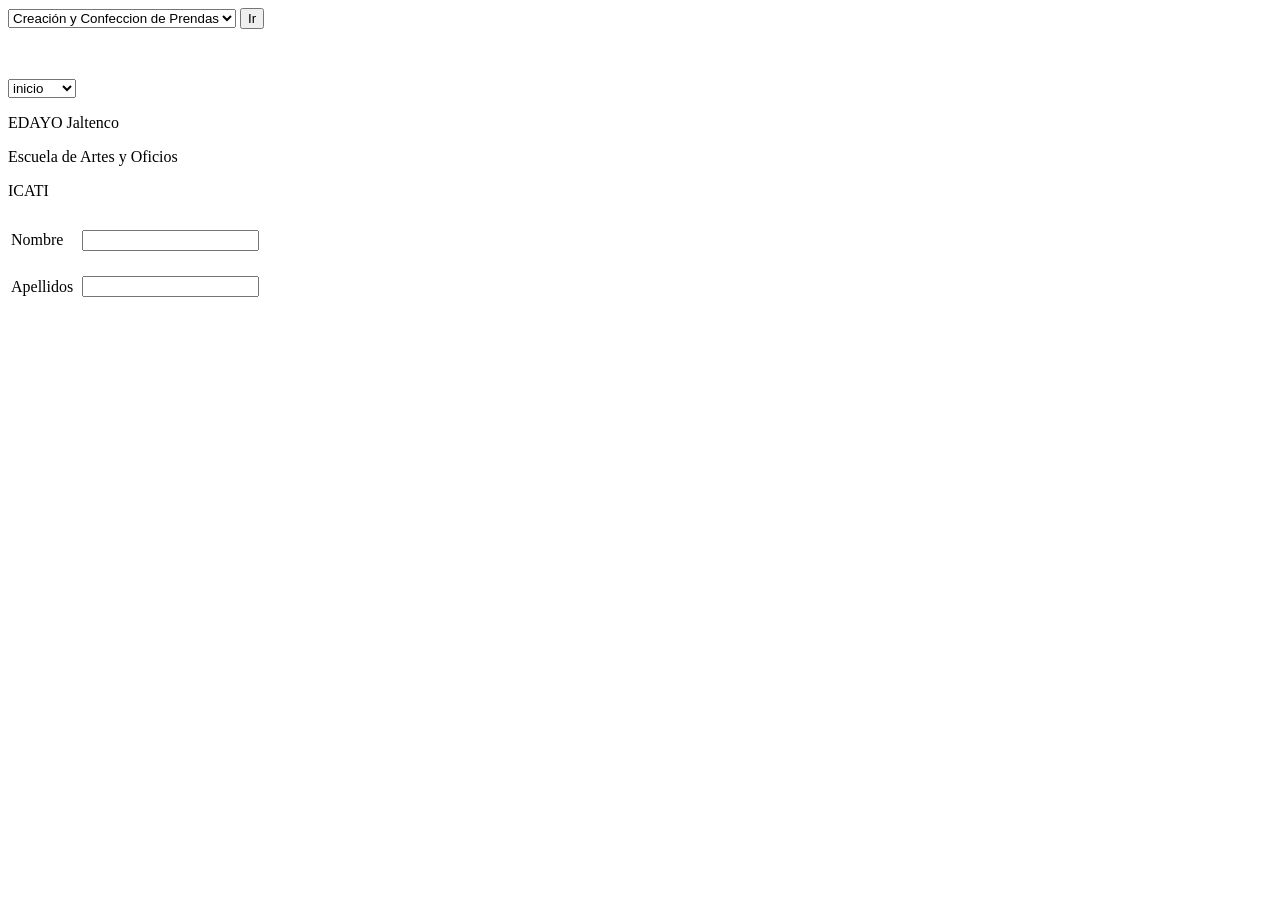
<file: menu_salto.html>
<!DOCTYPE html PUBLIC "-//W3C//DTD XHTML 1.0 Transitional//EN" "http://www.w3.org/TR/xhtml1/DTD/xhtml1-transitional.dtd">
<html xmlns="http://www.w3.org/1999/xhtml">
<head>
<meta http-equiv="Content-Type" content="text/html; charset=utf-8" />
<title>Documento sin título</title>
<script type="text/javascript">
function MM_jumpMenuGo(objId,targ,restore){ //v9.0
  var selObj = null;  with (document) { 
  if (getElementById) selObj = getElementById(objId);
  if (selObj) eval(targ+".location='"+selObj.options[selObj.selectedIndex].value+"'");
  if (restore) selObj.selectedIndex=0; }
}
function MM_jumpMenu(targ,selObj,restore){ //v3.0
  eval(targ+".location='"+selObj.options[selObj.selectedIndex].value+"'");
  if (restore) selObj.selectedIndex=0;
}
</script>
<style type="text/css">
#eao {
	-webkit-transition: all 1s .1s;
	-moz-transition: all 1s .1s;
	-ms-transition: all 1s .1s;
	-o-transition: all 1s .1s;
	transition: all 1s .1s;
}
#eao:hover {
	color: #CC0066;
}
</style>
</head>

<body>
<form name="form" id="form">
  <select name="jumpMenu" id="jumpMenu">
    <option value="inicio.html">Creación y Confeccion de Prendas</option>
    <option value="file:///C|/Users/52552/Documents/Paginas Web/EDAYO/Sistemas Informaticos.html">Sistemas Informaticos</option>
    <option value="file:///C|/Users/52552/Documents/Paginas Web/EDAYO/Estilismo y Diseño de imagen.html">Estilismo y Diseño de Imagen</option>
  </select>
  <input type="button" name="go_button" id= "go_button" value="Ir" onclick="MM_jumpMenuGo('jumpMenu','parent',1)" />
</form>
<p>&nbsp;</p>
<form name="form2" id="form2">
  <select name="jumpMenu2" id="jumpMenu2" onchange="MM_jumpMenu('parent',this,1)">
    <option value="inicio.html">inicio</option>
    <option value="index.html">entrada</option>
    <option value="menu.html">menu</option>
  </select>
</form>
<p id="Edayo">EDAYO Jaltenco</p>
<p id="eao">Escuela de Artes y Oficios</p>
<p id="icati">ICATI</p>
<form id="form1" name="form1" method="post" action="">
  <table width="305" height="217" border="0">
    <tr>
      <td width="67"><label>Nombre</label></td>
      <td width="228"><input type="text" name="nombre" id="nombre" /></td>
    </tr>
    <tr>
      <td><label>Apellidos</label></td>
      <td><input type="text" name="Apellidos" id="Apellidos" /></td>
    </tr>
    <tr>
      <td>&nbsp;</td>
      <td>&nbsp;</td>
    </tr>
    <tr>
      <td>&nbsp;</td>
      <td>&nbsp;</td>
    </tr>
    <tr>
      <td>&nbsp;</td>
      <td>&nbsp;</td>
    </tr>
  </table>
</form>
<p>&nbsp;</p>
<p>&nbsp;</p>
</body>
</html>
</file>
